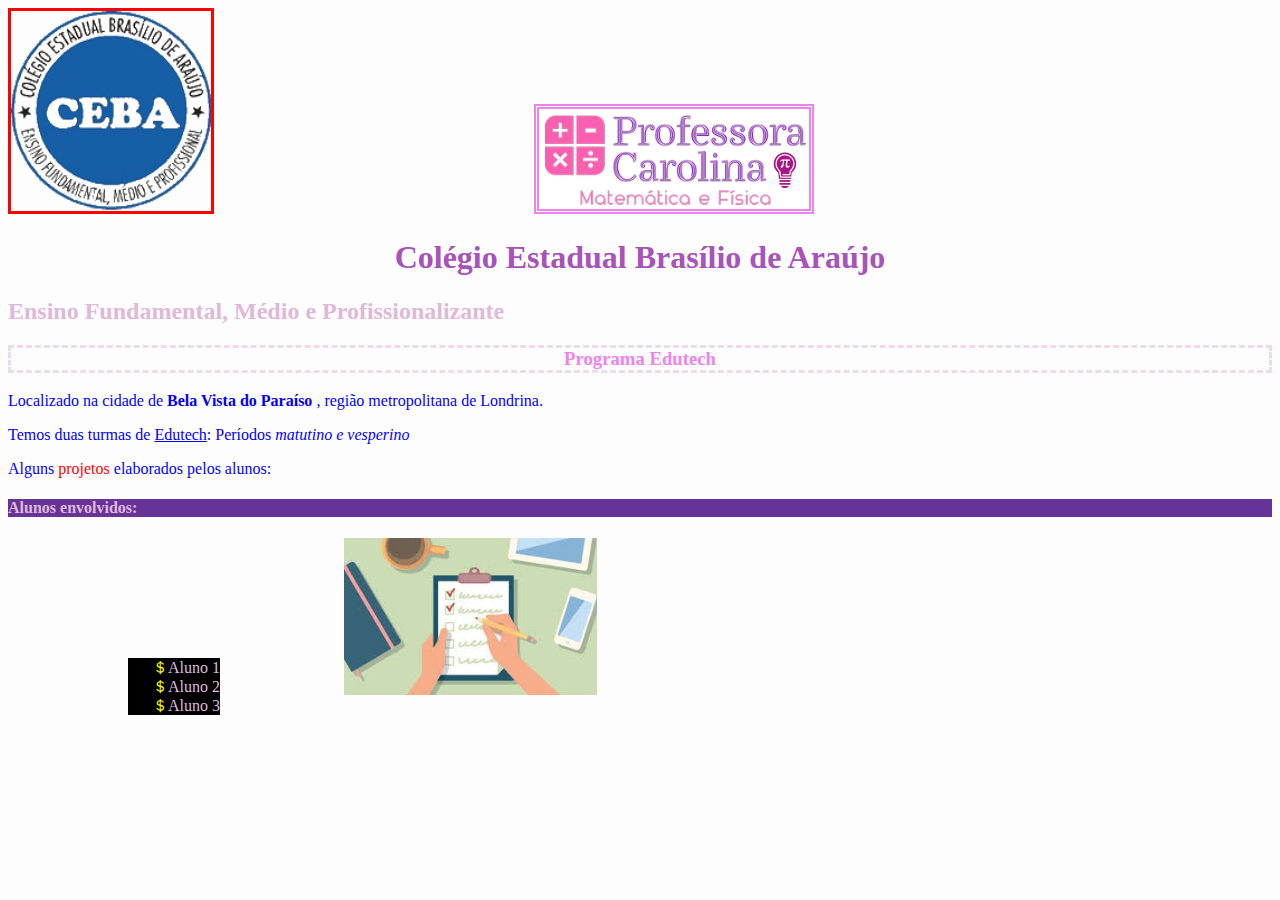
<file: index.html>
<!DOCTYPE html>
<html>

<head>
    <meta charset='utf-8'>
    <title>Quarta-Feira</title>
    <link rel="stylesheet" href="style.css">
</head>

<body>
    <div>
        <img id="imagem1" src="logo.png">
        <img id="imagem2" src="logo2.png">
        <h1>Colégio Estadual Brasílio de Araújo</h1>
        <h2>Ensino Fundamental, Médio e Profissionalizante</h2>

        <h3>Programa Edutech</h3>

        <p>Localizado na cidade de <strong>Bela Vista do Paraíso </strong>, região metropolitana de Londrina. </p>

        <p>Temos duas turmas de <u>Edutech</u>: Períodos <i>matutino e vesperino</i></p>

        <p>Alguns <font color="red">projetos</font> elaborados pelos alunos:</p>
    </div>
    <div>
        <h4>Alunos envolvidos:</h4>
        <ul class="itens">
            <li>Aluno 1</li>
            <li>Aluno 2</li>
            <li>Aluno 3</li>
        </ul>
        <img class="imagem3" src="foto1.jpg">
    </div>
</body>

</html>
</file>
<file: style.css>
body {
    background-color: #fefdfe;
    text-align: justify;
    color: rgb(223,185,216)
}

h1 {
    color: #a753ba; 
    text-align: center;          
    }
}

h2 {color: blueviolet; text-align: center;
    border: dotted 5px yellow;
    padding: 10px;
    margin: 30px;
}

h3 {
    color: violet;
    text-align: center;
    border: dashed #ecdbec;
}

h4 {
    background-color: rebeccapurple;
}

p {
    text-align: 45px; color: blue;
}

#imagem1 {
    border: solid red;
    width: 200px;
    height: 200px;
}

#imagem2{
    border: double 5px violet;
    margin-left: 25%;
}

.imagem3{
    width: 20%;
    height: 30%;
}

.itens{
    background-color: black;
    }

 li::marker{
    content: "\FF04";
    color: yellow;
 }   

ul {
    display: inline-block;
    vertical-align: top;
    margin: 120px;
}
</file>
